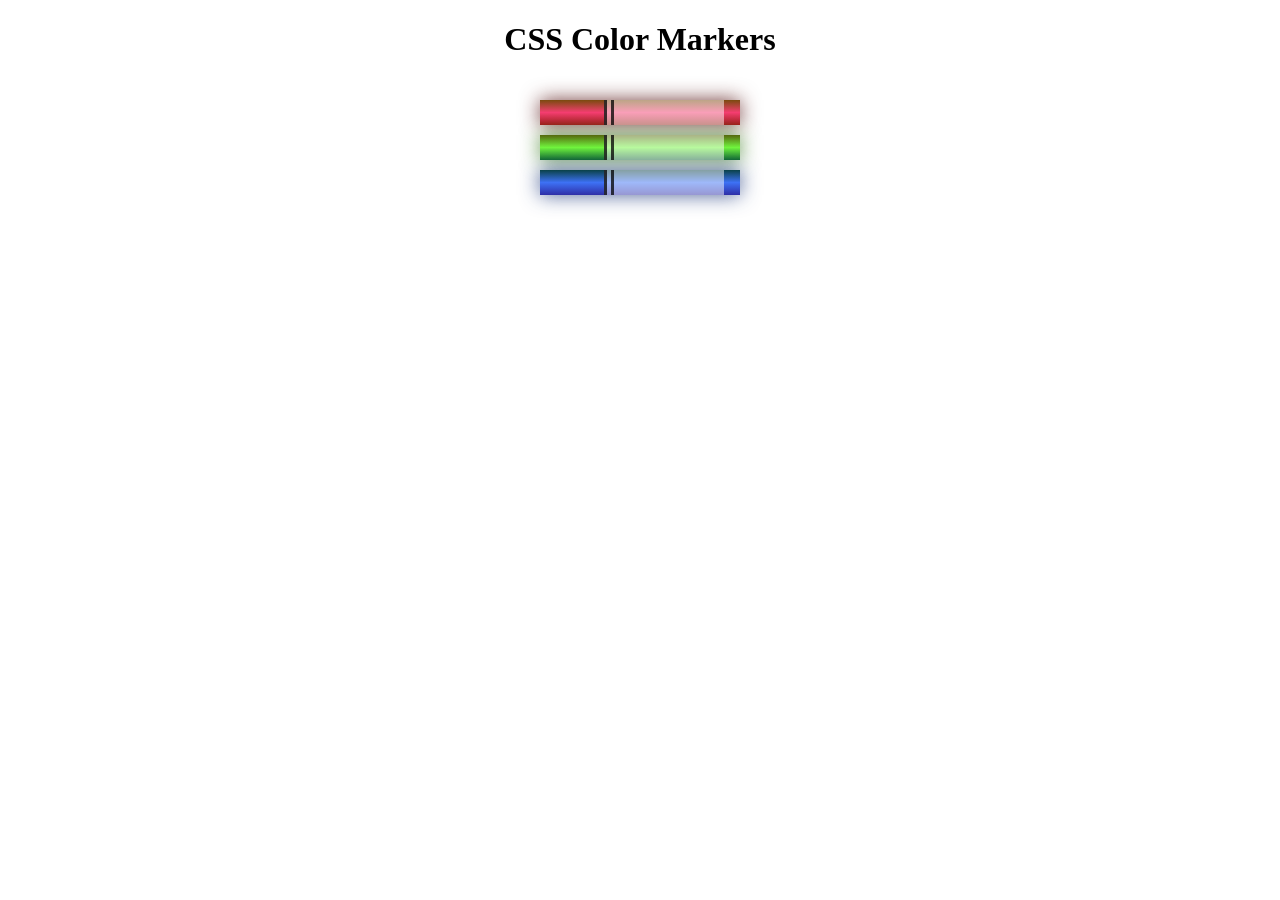
<file: freeCodecamp/Set of Colored Markers/index.html>
<!DOCTYPE html>
<html lang="en">
  <head>
    <meta charset="utf-8">
    <meta name="viewport" content="width=device-width, initial-scale=1.0">
    <title>Colored Markers</title>
    <link rel="stylesheet" href="style.css">
  </head>
  <body>
    <h1>CSS Color Markers</h1>
    <div class="container">
      <div class="marker red">
        <div class="cap"></div>
        <div class="sleeve"></div>
      </div>
      <div class="marker green">
        <div class="cap"></div>
        <div class="sleeve"></div>
      </div>
      <div class="marker blue">
        <div class="cap"></div>
        <div class="sleeve"></div>
      </div>
    </div>
  </body>
</html>
</file>
<file: freeCodecamp/Set of Colored Markers/style.css>
h1 {
    text-align: center;
  }
  
  .container {
    background-color: rgb(255, 255, 255);
    padding: 10px 0;
  }
  
  .marker {
    width: 200px;
    height: 25px;
    margin: 10px auto;
  }
  
  .cap {
    width: 60px;
    height: 25px;
  }
  
  .sleeve {
    width: 110px;
    height: 25px;
    background-color: rgba(255, 255, 255, 0.5);
    border-left: 10px double rgba(0, 0, 0, 0.75);
  }
  
  .cap, .sleeve {
    display: inline-block;
  }
  
  .red {
    background: linear-gradient(rgb(122, 74, 14), rgb(245, 62, 113), rgb(162, 27, 27));
    box-shadow: 0 0 20px 0 rgba(83, 14, 14, 0.8);
  }
  
  .green {
    background: linear-gradient(#55680D, #71F53E, #116C31);
    box-shadow: 0 0 20px 0 #3B7E20CC;
  }
  
  .blue {
    background: linear-gradient(hsl(186, 76%, 16%), hsl(223, 90%, 60%), hsl(240, 56%, 42%));
    box-shadow: 0 0 20px 0 hsla(223, 59%, 31%, 0.8);
  }
</file>
